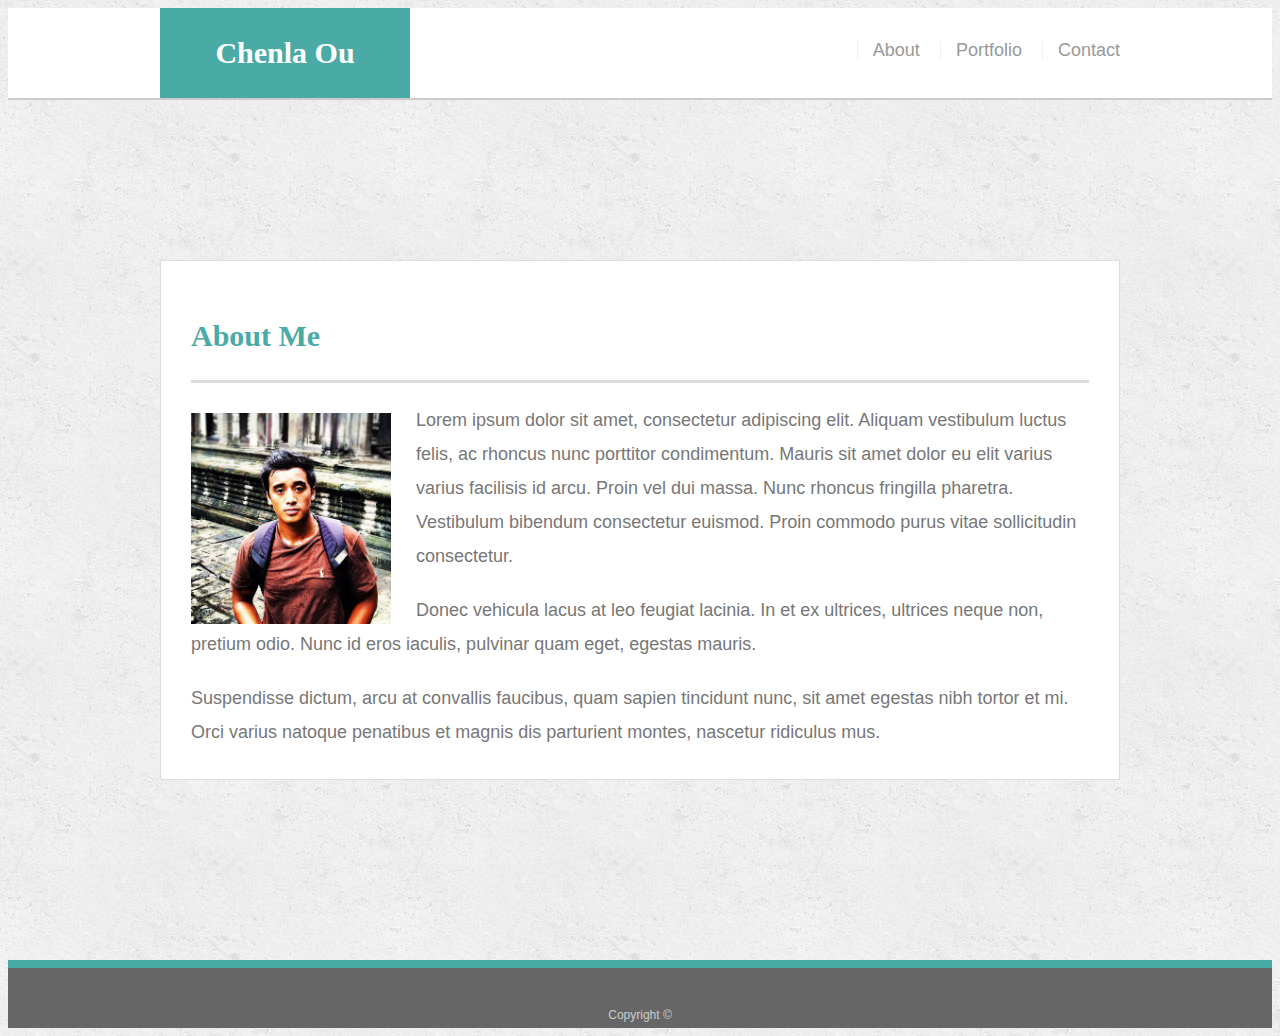
<file: index.html>
<!doctype html>
<html lang="en-us">

<head>
  <meta charset="UTF-8">
  <title>About Me</title>
  <link rel="stylesheet" type="text/css" href="assets/css/style.css">
  <meta name="viewport" content="width=device-width, initial-scale=1, shrink-to-fit=no">
</head>

<div class="example">

  <body>

    <header id="masthead">
      <div class="container">
        <a href="index.html" id="logo">Chenla Ou<a>
            <nav>
              <a href="index.html">About</a>
              <a href="portfolio.html">Portfolio</a>
              <a href="contact.html">Contact</a>
            </nav>
      </div>
    </header>

    <div id="main-container" class="container">
      <section class="main-section">
        <h1>About Me</h1>

        <img src="profilepic.jpg" class="auth-image" alt="Your Name">

        <p>Lorem ipsum dolor sit amet, consectetur adipiscing elit. Aliquam vestibulum luctus felis, ac rhoncus nunc
          porttitor condimentum. Mauris sit amet dolor eu elit varius varius facilisis id arcu. Proin vel dui massa.
          Nunc rhoncus fringilla pharetra. Vestibulum bibendum consectetur euismod. Proin commodo purus vitae
          sollicitudin consectetur.</p>

        <p>Donec vehicula lacus at leo feugiat lacinia. In et ex ultrices, ultrices neque non, pretium odio. Nunc id
          eros iaculis, pulvinar quam eget, egestas mauris.</p>

        <p>Suspendisse dictum, arcu at convallis faucibus, quam sapien tincidunt nunc, sit amet egestas nibh tortor et
          mi. Orci varius natoque penatibus et magnis dis parturient montes, nascetur ridiculus mus.</p>

      </section>

    </div>
</div>
<footer>
  <div class="container">
    Copyright &copy;
  </div>
</footer>
</body>

</html>
</file>
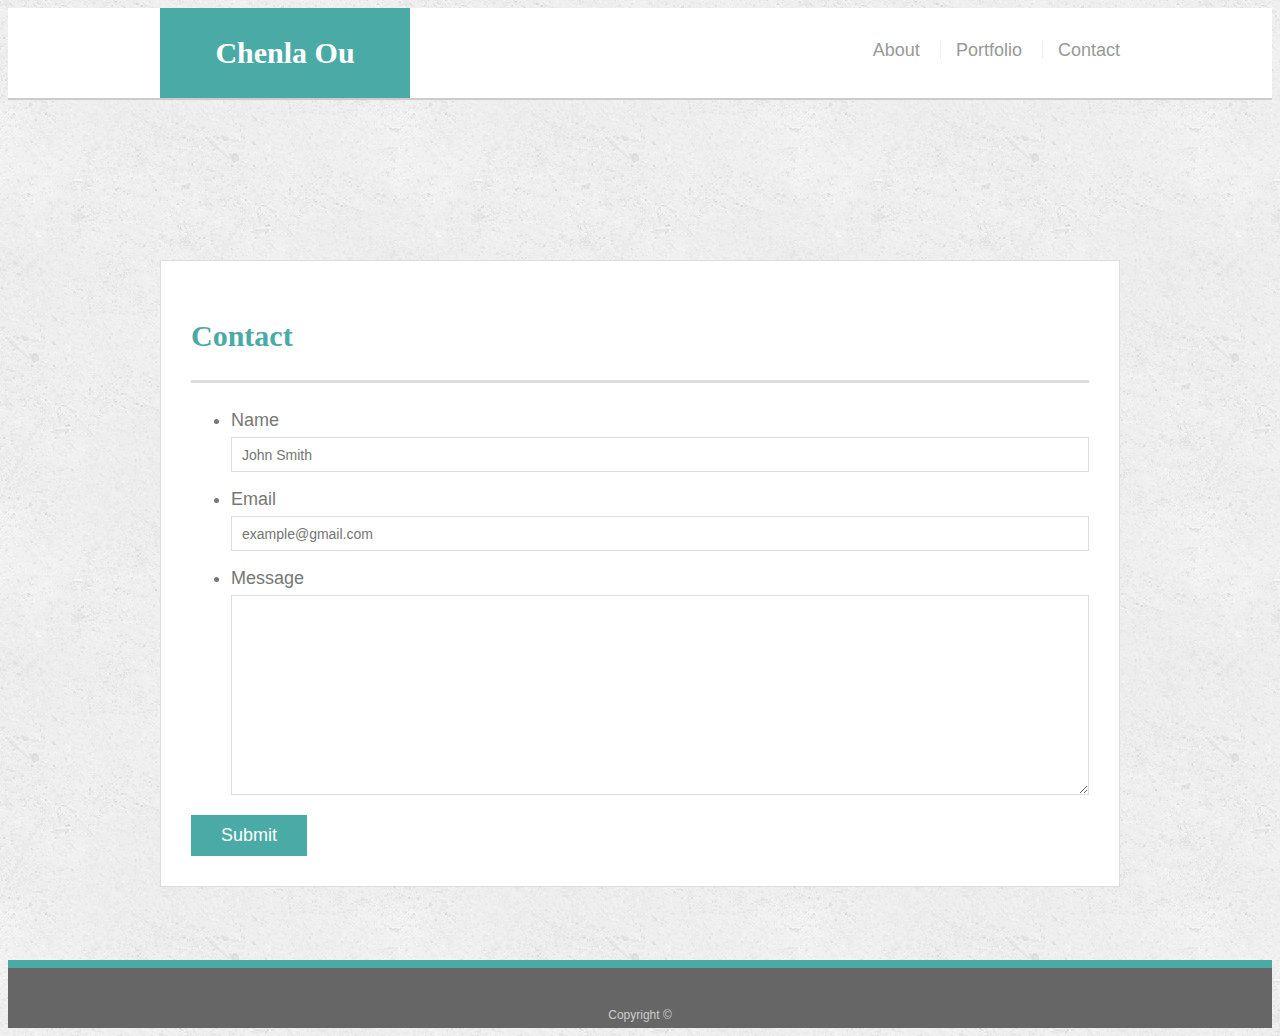
<file: contact.html>
<!doctype html>
<html lang="en-us">

<head>
  <meta charset="UTF-8">
  <title>Contact Me</title>
  <link rel="stylesheet" type="text/css" href="assets/css/style.css">
</head>
<div class="example">
<body>

  <header id="masthead">
    <div class="container">
      <a href="index.html" id="logo">Chenla Ou</a>
      <nav>
        <a href="index.html">About</a>
        <a href="portfolio.html">Portfolio</a>
        <a href="contact.html">Contact</a>
      </nav>
    </div>
  </header>

  <div id="main-container" class="container">
    <section class="main-section">
      <h1>Contact</h1>

      <form id="contact-form">
        <ul>
          <li>
            <label for="name">Name</label>
            <input type="text" id="name" name="name" placeholder="John Smith" required="required">
          </li>
          <li>
            <label for="email">Email</label>
            <input type="email" id="email" name="email" placeholder="example@gmail.com" required="required">
          </li>
          <li>
            <label for="message">Message</label>
            <textarea id="message" name="message" required="required"></textarea>
          </li>
        </ul>
        <input type="submit">
      </form>

    </section>

  </div>
</div>

  <footer>
    <div class="container">
      Copyright &copy; 
    </div>
  </footer>
</body>

</html>
</file>
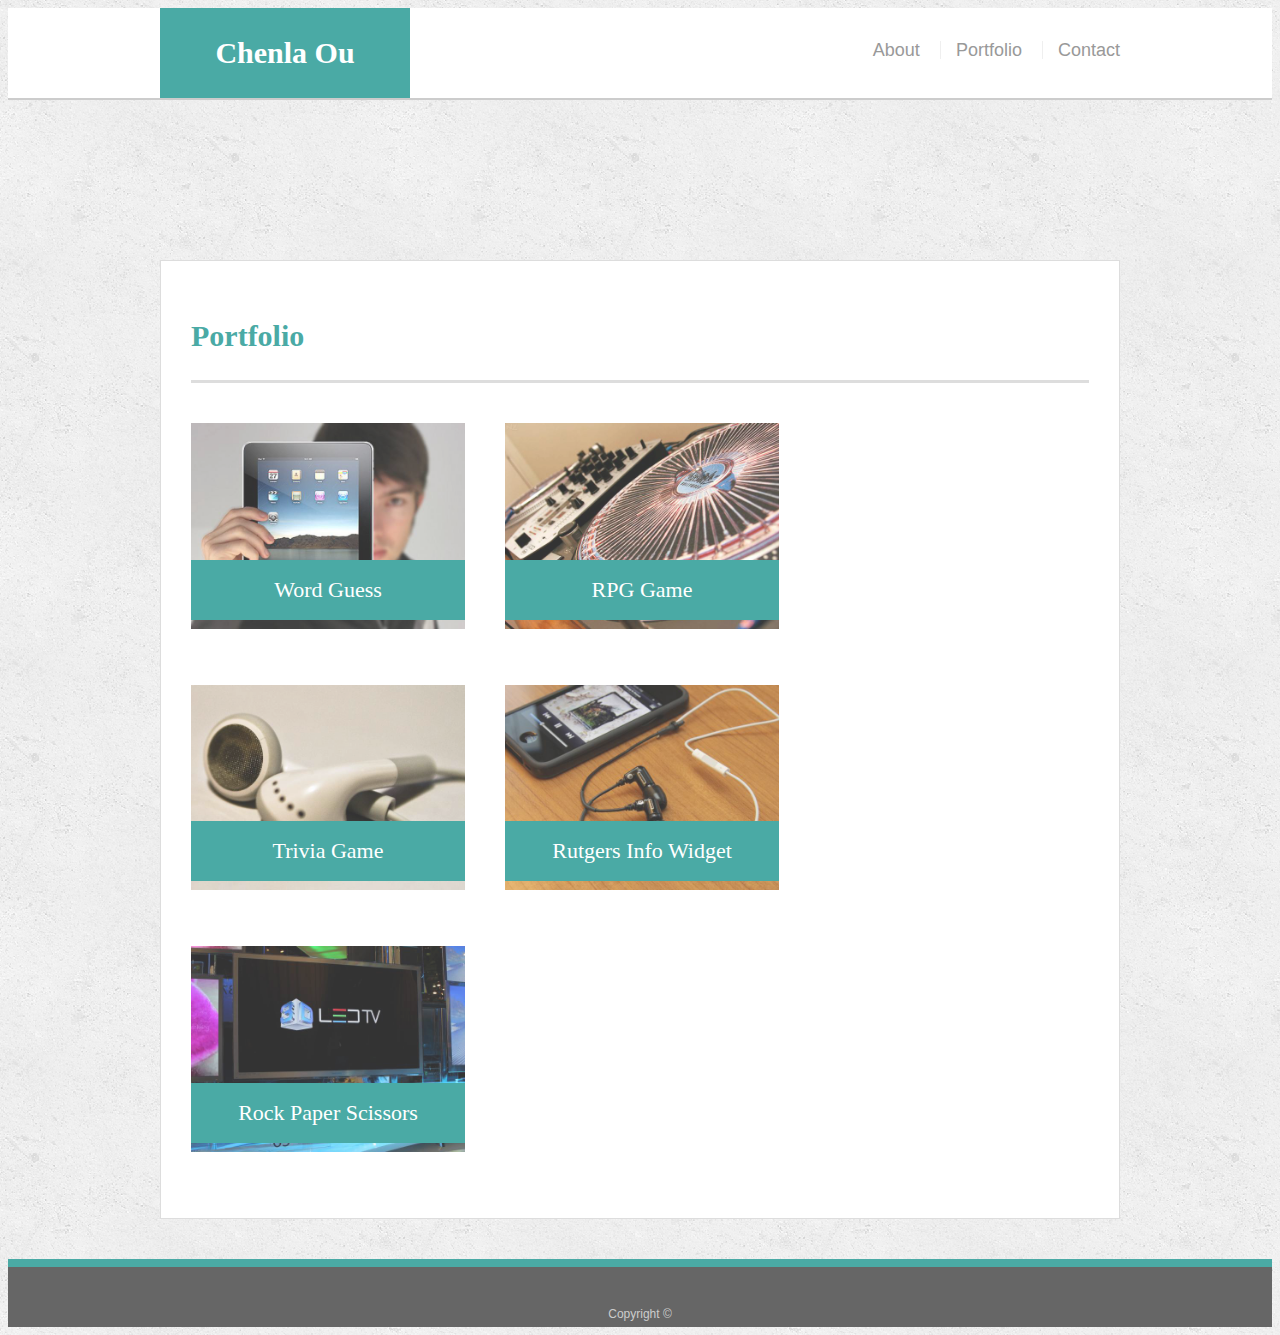
<file: portfolio.html>
<!doctype html>
<html lang="en-us">

<head>
  <meta charset="UTF-8">
  <title>Chenla's Portfolio</title>
  <link rel="stylesheet" type="text/css" href="assets/css/style.css">
</head>
<div class="example">
<body>

  <header id="masthead">
    <div class="container">
      <a href="index.html" id="logo">Chenla Ou</a>
      <nav>
        <a href="index.html">About</a>
        <a href="portfolio.html">Portfolio</a>
        <a href="contact.html">Contact</a>
      </nav>
    </div>
  </header>

  <div id="main-container" class="container">
    <section class="main-section">
      <h1>Portfolio</h1>

      <div class="work">
        <img src="assets/images/technics-q-c-640-480-1.jpg" alt="Word Guess">

        <h3>Word Guess</h3>
      </div>
      <div class="work">
        <img src="assets/images/technics-q-c-640-480-2.jpg" alt="RPG Game">

        <h3>RPG Game</h3>
      </div>
      <div class="work">
        <img src="assets/images/technics-q-c-640-480-5.jpg" alt="Trivia Game">

        <h3>Trivia Game</h3>
      </div>
      <div class="work">
        <img src="assets/images/technics-q-c-640-480-7.jpg" alt="Rutgers Info Widget">

        <h3>Rutgers Info Widget</h3>
      </div>
      <div class="work">
        <img src="assets/images/technics-q-c-640-480-9.jpg" alt="Rock Paper Scissors">

        <h3>Rock Paper Scissors</h3>
      </div>

    </section>

  </div>
</div>

  <footer>
    <div class="container">
      Copyright &copy;
    </div>
  </footer>
</body>

</html>
</file>
<file: assets/css/style.css>
body {
  font-family: Arial, "Helvetica Neue", Helvetica, sans-serif;
  font-size: 18px;
  line-height: 34px;
  color: #777777;
  color:hover;
  background: url("../images/concrete_seamless.png");
}

* {
  box-sizing: border-box;
}

.container {
  width: 100%;
  max-width: 960px;
  margin: 0 auto;
  clear: both;
}

h1,
h2,
h3,
p {
  margin-bottom: 20px;
}

p:last-child {
  margin-bottom: 0;
}

h1,
h2,
h3 {
  font-family: Georgia, Times, "Times New Roman", serif;
  font-weight: 700;
  color: #4aaaa5;
}

h1 {
  padding-bottom: 20px;
  font-size: 30px;
  line-height: 49px;
  border-bottom: 3px solid #dddddd;
}

h2,
h3 {
  font-size: 22px;
}

/* header */

#masthead {
  position: static;
  z-index: 99;
  width: 100%;
  margin: 0 0 30px;
  overflow: auto;
  color: #ffffff;
  background: #ffffff;
  border-bottom: 2px solid #cccccc;
}

#logo {
  float: left;
  width: 250px;
  height: 90px;
  font-family: Georgia, Times, "Times New Roman", serif;
  font-size: 30px;
  font-weight: 700;
  line-height: 90px;
  color: #ffffff;
  text-align: center;
  text-decoration: none;
  background: #4aaaa5;
}

nav {
  float: right;
  margin-top: 25px;
}

nav a {
  display: inline-block;
  padding-left: 15px;
  margin-left: 15px;
  line-height: 18px;
  color: #999;
  text-decoration: none;
  border-left: 1px solid #efefef;
}

nav a:first-child {
  border-left: 0 none;
}

/* footer */

footer {
  padding: 30px 0;
  clear: both;
  font-size: 12px;
  color: #ffffff;
  color: #cccccc;
  text-align: center;
  background: #666666;
  border-top: 8px solid #4aaaa5;
  height: 50px;
}

h3, h2 {
  padding-bottom: 20px;
  margin-bottom: 15px;
  line-height: 22px;
  border-bottom: 2px solid #eeeeee;
}

/* main */

#main-container {
  padding-top: 130px;
  min-height: calc(100vh - 70px);
}

.main-section {
  float: left;
  width: 100%;
  max-width: 960px;
  padding: 30px;
  margin: 0 0 40px;
  background: #ffffff;
  border: 1px solid #dddddd;
}

/* portfolio page */

.work {
  position: relative;
  float: left;
  width: 274px;
  margin: 20px 0 25px;
  overflow: auto;
}

.work:nth-child(even) {
  margin-right: 40px;
}

.work img {
  width: 100%;
  border: 0 none;
  opacity: 0.8;
}

.work h3 {
  position: absolute;
  bottom: 20px;
  width: 100%;
  padding: 15px;
  margin-bottom: 0;
  font-weight: 300;
  line-height: 30px;
  color: #ffffff;
  text-align: center;
  background: #4aaaa5;
  border-bottom: 0;
}

.auth-image {
  float: left;
  width: 200px;
  height: auto;
  margin-top: 10px;
  margin-right: 25px;
}

/* contact page */

#contact-form ul {
  margin-bottom: 20px;
}

#contact-form li {
  margin-bottom: 10px;
}

label,
input[type=text],
input[type=email],
textarea {
  display: block;
  width: 100%;
}

input[type=text],
input[type=email],
textarea {
  height: 35px;
  padding: 0 10px;
  font-size: 14px;
  border: 1px solid #dddddd;
}

textarea {
  height: 200px;
}

input[type=submit] {
  padding: 10px 30px;
  font-size: 18px;
  color: #ffffff;
  cursor: pointer;
  background: #4aaaa5;
  border: 0 none;
}

@media only screen and (max-width: 640) 
@media only screen and (min-width: 768px) 
@media only screen and (min-width: 980px) 
@media only screen and (min-width: 1200px)
}

@media (max-width: 640px) {
  #header {
        position:fixed;
        top:0;
  }
</file>
